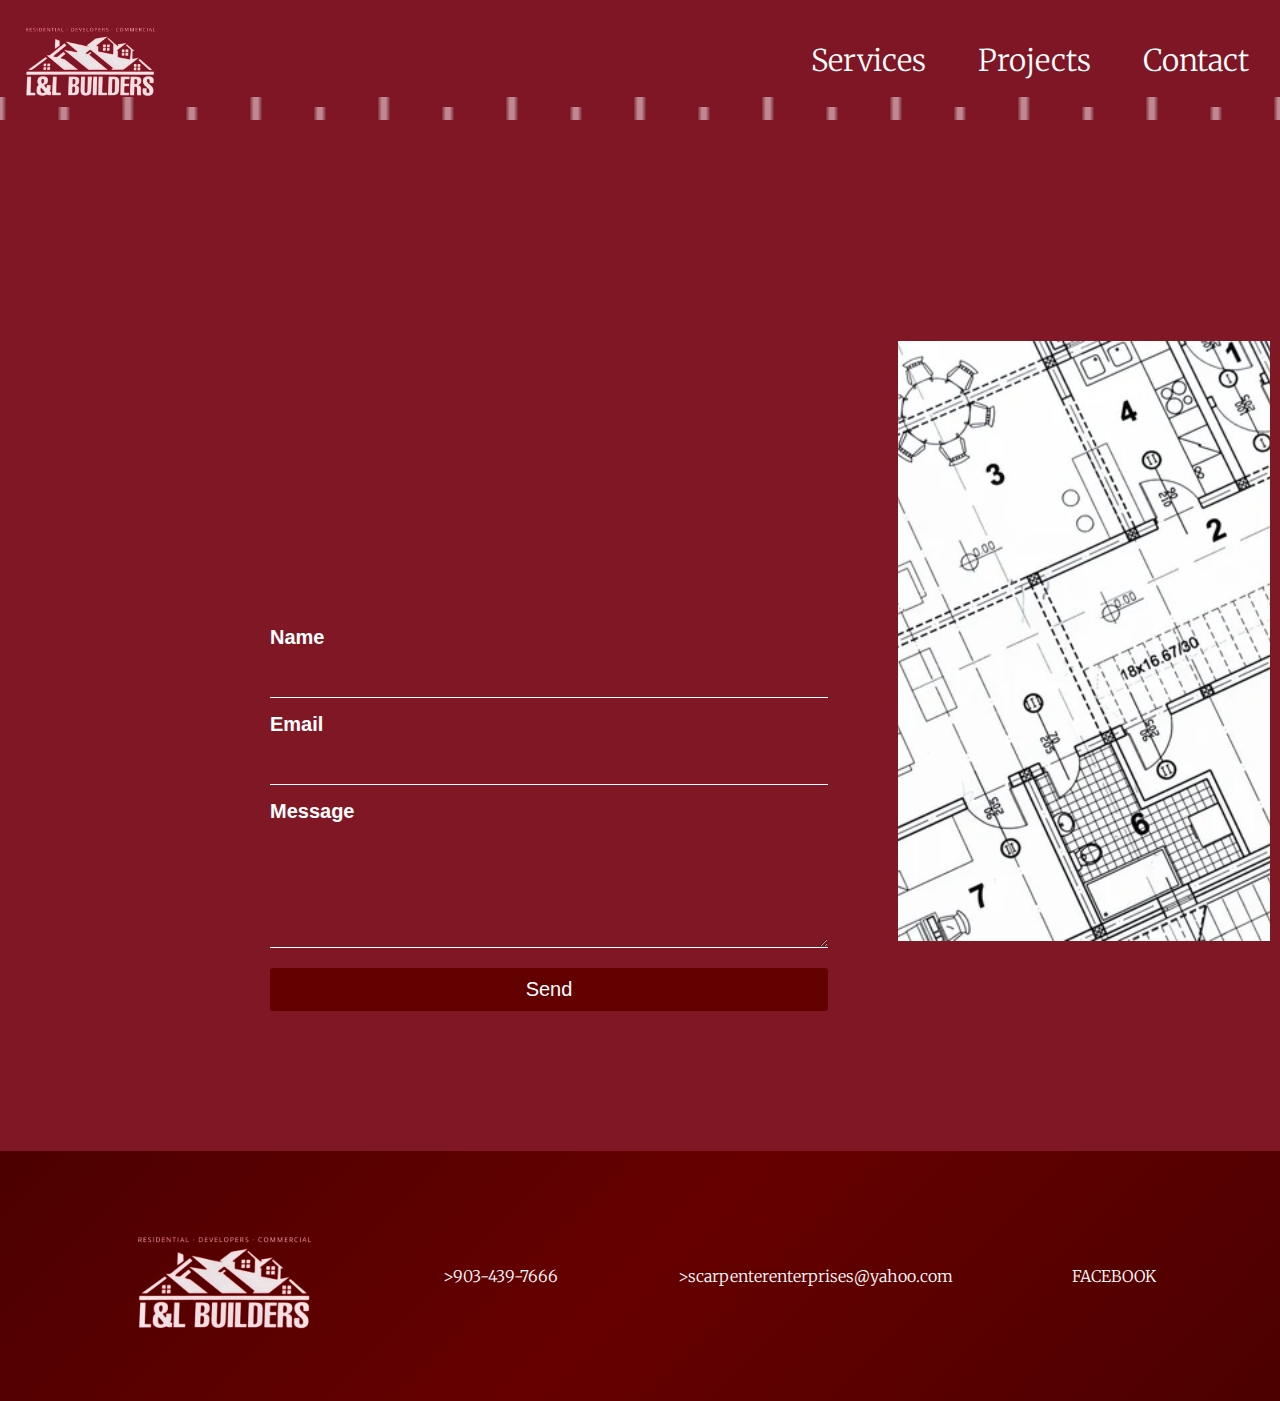
<file: form.html>
<!DOCTYPE html>
<html lang="en">
<head>
    <meta charset="UTF-8">
    <meta https-equiv="X-UA-Compatible" content="IE=edge">
    <meta name="viewport" content="width=device-width, initial-scale=1.0">
    <title>L&L BUILDERS</title>
    <link rel="stylesheet" href="css/style.css">
    <meta name="description" content="Your description here">
    <link rel="icon" href="images/new_ll_logo.png" type="image/x-icon" sizes="64x64">
</head>
<body>
    <header class="my-header">
        <a href="index.html">
            <img class="logo_image" src="images/new_ll_logo.png" alt="Logo" loading="lazy">
        </a>
        <nav>
            <a href="index.html" class="nav-link" data-img="images/tools.png" >Services</a>
            <a href="index.html" class="nav-link" data-img="images/edificio.png">Projects</a>
            <a href="index.html" class="nav-link" data-img="images/carta.png">Contact</a>
        </nav>
        <canvas id="myCanvas"></canvas>
    </header>



    <div class="container_form">
        <div class="form-wrapper">
            <h2 class="animated-title">
                <span class="title-word">Want</span>
                <span class="title-word">to</span>
                <span class="title-word">bring</span>
                <span class="title-word">your</span>
                <span class="title-word">project</span>
                <span class="title-word">to</span>
                <span class="title-word">life?</span>
                <br>
                <span class="title-word">Let's</span>
                <span class="title-word">talk</span>
                <span class="title-word">about</span>
                <span class="title-word">it.</span>
            </h2>          
            <form action="https://formsubmit.co/scarpenterenterprises@yahoo.com" method="POST">
            <label for="name">Name</label>
            <input type="text" id="name" name="name" required>
            <label for="email">Email</label>
            <input type="email" id="email" name="email" required>
            <label for="message">Message</label>
            <textarea id="message" name="message" rows="5" required></textarea>
            <button type="submit">Send</button>
          </form>
        </div>
        <div class="form_img"></div>
      </div>


    <footer>
        <img src="images/new_ll_logo.png" alt="Logo" width="200px" class="footer-logo" loading="lazy">
        <a href="https://wa.me/19034397666"><p>>903-439-7666</p></a>
        <a href="mailto:scarpenterenterprises@yahoo.com"><p>>scarpenterenterprises@yahoo.com</p></a>
        <a href=""><p>FACEBOOK</p></a>
    </footer>   

    <script src="script/animation.js"></script>
    <script src="script/canvas.js"></script>

</body>
</html>
</file>
<file: css/style.css>
@import url('https://fonts.googleapis.com/css2?family=Raleway:ital,wght@0,100..900;1,100..900&display=swap');
@import url('https://fonts.googleapis.com/css2?family=Merriweather:ital,wght@0,300;0,400;0,700;0,900;1,300;1,400;1,700;1,900&family=Raleway:ital,wght@0,801;1,801&display=swap');
@import url('https://fonts.googleapis.com/css2?family=IBM+Plex+Sans+Condensed:wght@700&family=Literata:ital,opsz,wght@0,7..72,200..900;1,7..72,200..900&family=Playfair+Display:ital,wght@0,400..900;1,400..900&family=Silkscreen&display=swap');
@import url('https://fonts.googleapis.com/css2?family=IBM+Plex+Sans+Condensed:wght@700&family=Lato:ital,wght@0,100;0,300;0,400;0,700;0,900;1,100;1,300;1,400;1,700;1,900&family=Literata:ital,opsz,wght@0,7..72,200..900;1,7..72,200..900&family=Playfair+Display:ital,wght@0,400..900;1,400..900&family=Silkscreen&display=swap');
@import url('https://fonts.googleapis.com/css2?family=IBM+Plex+Sans+Condensed:wght@700&family=Lato:ital,wght@0,100;0,300;0,400;0,700;0,900;1,100;1,300;1,400;1,700;1,900&family=Literata:ital,opsz,wght@0,7..72,200..900;1,7..72,200..900&family=Playfair+Display:ital,wght@0,400..900;1,400..900&family=Raleway:ital,wght@0,100..900;1,100..900&family=Silkscreen&display=swap');
@import url('https://fonts.googleapis.com/css2?family=Cormorant+Garamond:ital,wght@0,300;0,400;0,500;0,600;0,700;1,300;1,400;1,500;1,600;1,700&family=IBM+Plex+Sans+Condensed:wght@700&family=Lato:ital,wght@0,100;0,300;0,400;0,700;0,900;1,100;1,300;1,400;1,700;1,900&family=Literata:ital,opsz,wght@0,7..72,200..900;1,7..72,200..900&family=Playfair+Display:ital,wght@0,400..900;1,400..900&family=Raleway:ital,wght@0,100..900;1,100..900&family=Silkscreen&display=swap');


body {
    font-family: Arial, sans-serif;
    margin: 0;
    padding: 0;
    position: relative; /* Required for absolute positioning */
    background-color: rgb(127, 23, 37); ;

}



/*-----------------------------HEADER----------------------------------*/

header {
  background-color: rgba(127, 23, 37, 0.8); /* Semi-transparent black */
  color: white;
  padding: 20px 20px;
  height: 90px;
  display: flex;
  justify-content: space-between;
  align-items: center;
  position: relative; /* Required for absolute positioning */
  z-index: 1; /* Above other content */
  animation: slideInFromLeft 3s ease forwards; /* Apply animation on page load */
}

canvas {
  position: absolute;
  top: 87px;
  left: 0;
  right: 0;
  width: 100%;
  height: 50px; 
  transform: rotate(180deg);
  z-index: 4;
}

header img {
  width: 100px;
}

.image-scroll {
    width: 100%;
    height: 400px; 
    overflow: hidden; /* This is to ensure the image doesn't overflow */
    position: relative;
    background-color: red;
}

.slider {
  width: 100%;
  height: 1160px;
  overflow: hidden;
  position: relative;
  margin-top: -150px;
}

#sliderimage {
  position: absolute;
  left: 0;
  top: 0;
  width: 100%;
  opacity: 1;
  transition: opacity 1s ease; /* Smooth fade effect */
}

.phrase {
    position: absolute;
    top: 75%; /* Position the phrase in the middle vertically */
    left: -100%; /* Start the phrase off-screen to the left */
    color: rgba(255, 255, 255, 0.857);  /* Semi-transparent white color */
    font-size: 40px; /* Larger font size */
    text-align: center;
    width: 100%; /* Make the phrase span the entire width */
    z-index: 2; /* Ensure the phrase is above the image */
    animation: movePhrase 8s linear infinite, textDisappear 8s linear infinite; /* Move the phrase from left to right */
    
  }



  .phrase h1 {
    white-space: nowrap;
    
    
}

.phrase2 {
    position: absolute;
    top: 83%; /* Position the phrase in the middle vertically */
    left: -100%; /* Start the phrase off-screen to the left */
    color: rgba(255, 255, 255, 0.857);  /* Semi-transparent white color */
    font-size: 40px; /* Larger font size */
    text-align: center;
    width: 100%; /* Make the phrase span the entire width */
    z-index: 2; /* Ensure the phrase is above the image */
    animation: movePhraseLeft 8s linear infinite, textDisappear 8s linear infinite; /* Move the phrase from left to right and make it disappear */

  }

  .phrase2 h1 {
    white-space: nowrap;
    
    
}

.phrase3 {
    position: absolute;
    top: 89%; /* Position the phrase in the middle vertically */
    left: -100%; /* Start the phrase off-screen to the left */
    color: rgba(255, 255, 255, 0.857);  /* Semi-transparent white color */
    font-size: 40px; /* Larger font size */
    text-align: center;
    width: 100%; /* Make the phrase span the entire width */
    z-index: 2; /* Ensure the phrase is above the image */
    animation: movePhrase2 8s linear infinite, textDisappear 8s linear infinite; /* Move the phrase from left to right and make it disappear */

  }

  .phrase3 h1 {
    white-space: nowrap;
    
    
    
}

@keyframes textDisappear {
    0% {
      opacity: 1;
    }
    50% {
        opacity: 1;
      }
    100% {
      opacity: 0;
    }
  }

@keyframes movePhraseLeft {
0% {
    left: 100%; /* Start off-screen to the right */
    transform: translateX(50%);
}
25% {
    left: 30%; /* Move the phrase to the center of the page */
    transform: translateX(0%);
}
50% {
    left: 30%; /* Keep the phrase centered */
    transform: translateX(0%);
}
55% {
    left: 30%; /* Keep the phrase centered */
    transform: translateX(0%);
}
100% {
    left: 100%; /* Move the phrase off-screen to the left */
    transform: translateX(0%);
}
}

  
@keyframes movePhrase2 {
0% {
    transform: translateX(-100%);
}
25% {
    left: 22%; /* Move the phrase to the center of the page */
    transform: translateX(-50%);
}
55% {
    left: 22%; /* Keep the phrase centered */
    transform: translateX(-50%);
}
55% {
    left: 22%; /* Keep the phrase centered */
    transform: translateX(-50%);
}
150% {
    left: 100%; /* Move the phrase off-screen to the right */
    transform: translateX(-50%);
}
}

  
@keyframes movePhrase {
0% {
    transform: translateX(-100%);
}
25% {
    left: 43%; /* Move the phrase to the center of the page */
    transform: translateX(-50%);
}
50% {
    left: 43%; /* Keep the phrase centered */
    transform: translateX(-50%);
}
55% {
    left: 43%; /* Keep the phrase centered */
    transform: translateX(-50%);
}
150% {
    left: 100%; /* Move the phrase off-screen to the right */
    transform: translateX(-50%);
}
}



@keyframes slideIn {
    0% {
        transform: translateY(-100%);
        opacity: 0;
    }
    100% {
        transform: translateY(0);
        opacity: 1;
    }
}

@keyframes slideInFromLeft {
    0% {
        transform: translateX(-100%);
        opacity: 0;
    }
    100% {
        transform: translateX(0);
        opacity: 1;
    }
}


nav .nav-link {
    color: white;
}

nav a {
    text-decoration: none;
    margin-left: 20px;
    font-size: 18px; /* Larger font size */
    padding: 120px; /* Add padding around the text */
    transition: color 0.9s; /* Smooth color change on hover */
    position: relative; /* Required for absolute positioning of pseudo-element */
    animation: slideInFromLeft 5s ease forwards; /* Apply animation on page load */
    font-family: "Merriweather", serif;
    font-weight: 300;
    font-style: normal;
    font-size: 42px;
    
}

nav {
    display: flex;
    justify-content: space-between;
    align-items: center;
}


.nav-link {
    text-decoration: none;
    color: black;
    transition: color 0.3s; /* Smooth transition for color change */
}


.nav-link:hover {
    color: transparent; /* Change text color to transparent on hover */
    background-image: none; /* Remove background image on hover */
    background-repeat: no-repeat;
    background-size: cover;
}

.nav-link:hover::before {
    content: "";
    display: inline-block;
    background-image: url(''); /* Set background image to an empty image */
}


.my-header.restart-animation{
    animation: slideIn 2s ease forwards; /* Apply animation on page load */
}

header img {
    width: 220px;
    margin-top: 20px;
}

.logo_image {
    max-width: 100%; /* Set the maximum width for the logo */
    height: auto; /* Maintain aspect ratio */
}


/* -----------------------------------------ABOUT SECTION-------------------------------------------- */
#about {
    display: flex;
    justify-content: center; /* Center the content horizontally */
    align-items: center; /* Center the content vertically */
}

.about_img {
  margin-right: 400px; /* Add space between image and text */
  margin-top: 100px;
  margin-bottom: 100px;
  position: relative;
}

#personal-image {
  width: 450px !important;
  height: 700px !important;
  animation: leftToRight 3s forwards; /* Apply the slideIn animation */
}

@keyframes leftToRight {
  0% {
      transform: translateX(100%); /* Start off-screen to the left */
      opacity: 0; /* Start invisible */
  }
  100% {
      transform: translateX(100); /* Move to the center of the screen */
      opacity: 1; /* Fade in */
  }
}

.text {
    text-align: left; /* Align text to the left */
    margin-left: 200px;
    margin-right: 300px;
    margin-bottom: 100px;
}

.text h1 {
    font-size: 200px;
    margin-left: -200px;
    margin-top: -50px;
    overflow: hidden; /* Ensures the text doesn't overflow */
    border-right: 20px solid #b97837; /* Cursor effect */
    white-space: nowrap; /* Keeps the text on a single line */
    margin: 0 auto; /* Centers the element */
    font-family: monospace; /* Optional: Use a monospace font for a typewriter effect */
    font-family: "Playfair Display", serif;
    font-optical-sizing: auto;
    font-weight: 300;
    font-style: normal;
}

.typing-animation.animated {
    animation: typing 10s; /* Duration */
}


@keyframes typing {
    0% { width: 0; border-right-color: transparent; } /* Start with 0 width and transparent border */
    20%, 25% { width: 100%; border-right-color: #562121; } /* Expand to full width with first color */
    25%, 50% { border-right-color: #b46e3f; } /* Change to second color */
    50%, 75% { border-right-color: #b97837; } /* Change to third color */
    75%, 100% { width: 100%; border-right-color: transparent; } /* Collapse back to 0 width with transparent border */
}


.text h2 {
    font-family: "Lato", sans-serif;
    font-weight: 300;
    font-style: normal;
    opacity: 0;
    transform: translateY(20px);
    transition: opacity 10s, transform 10s;
    animation: fadeInUp 10s ease-in-out forwards;
    color: rgb(255, 255, 255);
}


.text p{
    font-family: "Cormorant Garamond", serif;
    font-weight: 700;
    font-style: normal;
    font-size: 22px;
    text-align: justify;
    word-spacing: 0.2em; /* Adjust as needed */
    color: rgb(255, 255, 255);
    transition: opacity 8s, transform 6s;
    animation: fadeInUp 8s ease-in-out forwards;
}

@keyframes fadeInUp {
    from {
        opacity: 0;
        transform: translateY(20px);
    }
    to {
        opacity: 1;
        transform: translateY(0);
    }
}





/* -----------------------------------------PROJECTS-------------------------------------------- */

.section_project{
    margin-top: 100px;
    margin-bottom: 300px;
}


.section_project h1 {
    color: white;
    text-align: center;
    font-size: 200px;
    opacity: 0; /* Initial opacity */
    transform: translateY(-50px); /* Initial position */
    transition: opacity 4s, transform 4s; /* Smooth transition */
    font-family: "Playfair Display", serif;
    font-optical-sizing: auto;
    font-weight: 300;
    font-style: normal;
    margin-top: -100px;
    border-bottom: 20px solid #b97837; /* Cursor effect */
}

.section_project.animate h1 {
    opacity: 1; /* Make the element fully opaque */
    transform: translateY(0); /* Move the element to its final position */
}

.entry {
    display: flex;
    align-items: center;
    flex-direction: column;
    position: relative;
    width: 300px;
    height: 400px;
    background: linear-gradient(45deg, #8B4513 0%, #8B4513 30%, #976029 30%, #704820 70%, #8B4513 70%, #8B4513 100%);
    margin: 1em;
    padding: 0.5em;
    border-radius: 10px;
    box-shadow: 4px 4px 5px 0px rgba(200, 54, 52, 0.817);
  }


  .entry img {
    width: 100%; /* Cover the entire width of the div */
    height: 100%; /* Cover the entire height of the div */
    object-fit: cover; /* Ensure the image covers the entire space without stretching */
    transition: filter 0.3s ease; /* Add a smooth transition */
  }
  
  /* Make all <img> tags turn black when hovered over 
  .entry img:hover {
    filter: grayscale(100%);
  }
  */

  .entry p {
    position: absolute;
    top: 50%;
    left: 50%;
    transform: translate(-50%, -50%);
    color: white;
    margin: 0;
    opacity: 0;
    transition: opacity 0.3s ease;
  }
  
  .entry:hover p {
    opacity: 1;
  }






  .container {
    width: 100%;
    overflow: hidden;
    position: relative;
  }
  
  .items {
    display: flex;
    align-items: center;
    width: fit-content;
    animation: carouselAnim 20s infinite alternate linear;
  }
  

  
  @media only screen and (max-width: 768px) {
    .items {
      animation: carouselAnim 15s infinite alternate linear;
    }
    
    @keyframes carouselAnim {
      from {
        transform: translate(0, 0);
      }
      to {
        transform: translate(calc(-160% + (2 * 300px)));
      }
    }
  }
  

  
  @keyframes carouselAnim {
    from {
      transform: translate(0, 0);
    }
    to {
      transform: translate(calc(-110% + (5 * 300px)));
    }
  }
  
  .container .faders {
    width: 100%;
    position: absolute;
    height: 100%;
  }
  
  .faders .right,
  .faders .left {
    background: linear-gradient(
      to right,
      rgb(221, 156, 102) 0%,
      rgba(168, 119, 55, 0.521) 100%
    );
    width: 7%;
    height: 100%;
    position: absolute;
    z-index: 200;
  }
  
  .right {
    right: 0;
    background: linear-gradient(
      to left,
      rgba(245, 245, 245, 1) 0%,
      rgba(255, 255, 255, 0) 100%
    );
  }
  



/* -----------------------------------------CONTACT-------------------------------------------- */

#contact {
    display: flex;
    flex-direction: column;
    padding: 20px;
    margin-top: -200px;
    margin-bottom: -20px;
    margin-top: -50px;
  }
  
  .contact_question,
  .contact_answer {
    text-align: center; /* Center align for smaller screens */
  }

  @keyframes slideInRight {
    0% {
      transform: translateX(100%);
      opacity: 0;
    }
    100% {
      transform: translateX(0);
      opacity: 1;
    }
  }


  .contact_answer{

    
    margin-right: -19px; /* Space between the question and the left border */
    background-color: #580d17;
    height: 300px;
    width: 200px;
    display: flex;
    align-items: center;

    font-family: "Playfair Display", serif;
    font-optical-sizing: auto;
    font-weight: 300;
    font-style: normal;
    font-size: 80px;
    opacity: 0; /* Initially hidden */
    transform: translateY(50px); /* Add vertical offset for sliding effect */
  }

  .contact_answer.animated{
    opacity: 1;
    transform: translateY(0);
    /* Optionally customize further animation styles here */
    animation: slideInRight 3s ease-out; /* Adjust animation duration and easing as needed */
  }

  @keyframes rotateAnimation {
    0% {
      transform: rotate(0deg);
    }
    100% {
      transform: rotate(5deg);
    }
  }

      .contact_answer img {
        margin-right: 20px; /* Adjust as needed */
        margin-left: 30px;
        margin-top: 20px;
        animation: rotateAnimation .5s linear infinite; /* Adjust the animation duration and timing function as needed */

    }

  .contact_answer h1 {
    margin: 0 10px 0 0; /* Adjust spacing between the image and text */
    color: white;

  }

  @keyframes slideIn {
    0% {
      transform: translateX(-100%);
      opacity: 0;
    }
    100% {
      transform: translateX(0);
      opacity: 1;
    }
  }

  .contact_question {
    font-family: "Playfair Display", serif;
    font-optical-sizing: auto;
    font-weight: 300;
    font-style: normal;
    font-size: 80px;
    text-align: left;
    margin-left: -19px; /* Space between the question and the left border */
    background-color: rgb(221, 206, 203);
    height: 300px;
    width: 200px;
    display: flex;
    align-items: center;
    flex: 1;
    opacity: 0; /* Initially hidden */
    transform: translateY(50px); /* Add vertical offset for sliding effect */
  }
  
  .contact_question.animated {
    opacity: 1;
    transform: translateY(0);
    /* Optionally customize further animation styles here */
    animation: slideIn 3s ease-out; /* Adjust animation duration and easing as needed */
  }




  
  @media (min-width: 768px) {
    #contact {
      flex-direction: row;
      justify-content: space-between;
      align-items: center;
    }
  
    .contact_question,
    .contact_answer {
      flex: 1;
      text-align: left; /* Left align for larger screens */
    }
  
    .contact_question {
      order: 1; /* Display question first on larger screens */
    }
  
    .contact_answer {
      order: 2; /* Display answer second on larger screens */
      text-align: right;
    }
  }
  
  /* -----------------------------------------WE SPECIALIZE SECTION-------------------------------------------- */

  .specialize {
    display: flex;
    justify-content: space-between;
    align-items: flex-start;
    margin-top: -200px;
    background-color: #AE2637;
  }
  
  .text_specialize h1 {
    font-size: 160px;
    text-align: left;
    margin-top: 50px;
    margin-left: -90px;
    font-family: "Playfair Display", serif;
    font-optical-sizing: auto;
    font-weight: 300;
    font-style: normal;
    color: white;
    border-left: 20px solid #b97837;
    overflow: hidden;
    white-space: nowrap;
  }
  
  .text_specialize.animated {
    animation: typing_specialize 10s;
  }

  @keyframes typing_specialize {
    0% { width: 0; border-left-color: transparent; margin-left: 100%; } /* Start with 0 width, text off-screen to the right */
    20%, 25% { width: 100%; border-left-color: #562121; margin-left: 0; } /* Expand to full width with first color, text on-screen */
    25%, 50% { border-left-color: #b46e3f; } /* Change to second color */
    50%, 75% { border-left-color: #b97837; } /* Change to third color */
    75%, 100% { width: 100%; border-left-color: transparent; } /* Collapse back to 0 width with transparent border, text on-screen */
}
  
  .left-specialize {
    flex: 1;
    margin-left: 100px;
    margin-bottom: 100px;
    margin-top: 100px;
  }
  
  .specialize_img img {
    width: 700px;
    height: 600px;
  }
  
  .right-specialize {
    flex: 1;
    display: flex;
    flex-direction: column;
    align-items: flex-start;
  }
  
  .text_specialize {
    order: -1;
  }
  
  .icons_specialize {
    display: grid;
    grid-template-columns: repeat(2, 1fr);
    gap: 150px;
    width: 770px;
    text-align: center;
    justify-content: center;
    transition: opacity 8s, transform 6s;
    animation: fadeInUp 8s ease-in-out forwards;
    margin-top: -70px;
  }
  
  .icon_container {
    display: flex;
    flex-direction: column;
    align-items: center;
  }
  
  .icon_container p {
    color: white;
  }
  
  .icon_container img {
    width: 80px;
    height: 80px;
    margin-top: -50px;
  }
  
  .icon_container:not(:last-child)::after {
    content: "";
    display: inline-block;
    width: 20px;
  }
  
 /*--------------------------------WE SPECIALIZE RESPONSIVE-------------------------------------------*/
/* Media queries for responsiveness */
@media only screen and (max-width: 1024px) {
  .specialize {
    flex-direction: column;
    align-items: center;
    margin-top: 0;
    height: 1200px;
  }

  .text_specialize h1 {
    font-size: 100px;
    margin-left: 50px;
    margin-top: 10px;
    text-align: center;
    justify-content: center;
  }

  .text_specialize.animated {
    animation: typing_specialize 10s;
  }
  
  .text_specialize{
    margin-bottom: 70px;
  }

  .left-specialize {
    margin: 20px;
  }

  .specialize_img img {
    width: 100%;
    height: auto;
  }

  .icons_specialize {
    width: 100%;
    gap: 70px;
  }
}

@media only screen and (max-width: 768px) {

  body{
    width: 400px;
  }

  .specialize{
    height: 1200px;
  }


  .text_specialize h1 {
    font-size: 60px;
    margin-right: 50px;
    margin-top: -80px;
  }

  .text_specialize{
    margin-top: -200px;
  }

  .icons_specialize {
    grid-template-columns: 1fr;
    margin-top: 10px;
  }
}



/* -----------------------------------------FOOTER-------------------------------------------- */
footer {
  background: linear-gradient(135deg, #4c0000, #660000, #4c0000); /* Mahogany Wood */
  color: white;
  padding: 10px 5vw; /* Use viewport width for responsive padding */
  display: flex;
  flex-wrap: wrap; /* Allow items to wrap to the next line */
  justify-content: space-around; /* Evenly distribute items */
  align-items: center;
  width: 90%; /* Full width */
  bottom: 0;
  font-family: "Merriweather", serif;
  font-weight: 300;
  font-style: normal;
}

footer a{
    text-decoration: none;
    color: white; /* Default color */
}

a:hover,
a:active {
  color: rgb(171, 173, 27); /* Change color on hover or touch */
}

.footer-logo {
  width: 200px;
  margin-top: 30px;
}

.contact-info {
  display: flex;
  flex-direction: column;
  align-items: center;
}


 /*--------------------------------FORM RESPONSIVE-------------------------------------------*/
 .container_form {
  width: 100%;
  display: flex;
  flex-direction: row; /* Change flex direction to row */
  align-items: center;
  padding-top: 50px;
}

.form-wrapper {
  width:60%;
  max-width: 600px; /* Set a maximum width for the form */
  padding: 70px;
  font-size: 20px;
  margin-bottom: 70px; /* Add margin to create space between form and image */
  margin-left: 200px; /* Add margin to the left */
}

/*h2 {
  text-align: center;
  margin-bottom: 20px;
  font-size: 45px;
  color: white;
  margin-top: -100px;
  text-align: left;
  padding-bottom: 100px;
} */

.animated-title {
  position: relative;
  perspective: 400px;
  padding-left: 17px;
  font-family: Arial;
  font-weight: bold;
  font-size: 52px;
  text-transform: uppercase;
  color: white;
}

.animated-title:before {
  content: '';
  display: block;
  position: absolute;
  height: 100%;
  width: 6px;
  background: lightcoral; /* Changed to a similar color */
  top: 0;
  left: 0;
  opacity: 0;
  transform: translateX(-150px);
  animation: title-border-slide-in 4s ease-out forwards;
}

.animated-title .title-word {
  opacity: 0;
  transform-origin: bottom center;
  transform: rotateX(-90deg);
}

.animated-title .title-word:nth-child(1) {
  animation: roll-in 0.5s 0s cubic-bezier(0.42, 0, 0.58, 1) forwards;
}

.animated-title .title-word:nth-child(2) {
  animation: roll-in 0.5s 0.3s cubic-bezier(0.42, 0, 0.58, 1) forwards;
}

.animated-title .title-word:nth-child(3) {
  animation: roll-in 0.5s 0.6s cubic-bezier(0.42, 0, 0.58, 1) forwards;
}

.animated-title .title-word:nth-child(4) {
  animation: roll-in 0.5s 0.9s cubic-bezier(0.42, 0, 0.58, 1) forwards;
}

.animated-title .title-word:nth-child(5) {
  animation: roll-in 0.5s 1.2s cubic-bezier(0.42, 0, 0.58, 1) forwards;
}

.animated-title .title-word:nth-child(6) {
  animation: roll-in 0.5s 1.5s cubic-bezier(0.42, 0, 0.58, 1) forwards;
}

.animated-title .title-word:nth-child(7) {
  animation: roll-in 0.5s 1.8s cubic-bezier(0.42, 0, 0.58, 1) forwards;
}

.animated-title .title-word:nth-child(8) {
  animation: roll-in 0.5s 2.1s cubic-bezier(0.42, 0, 0.58, 1) forwards;
}

.animated-title .title-word:nth-child(9) {
  animation: roll-in 0.5s 2.4s cubic-bezier(0.42, 0, 0.58, 1) forwards;
}

.animated-title .title-word:nth-child(10) {
  animation: roll-in 0.5s 2.7s cubic-bezier(0.42, 0, 0.58, 1) forwards;
}

.animated-title .title-word:nth-child(11) {
  animation: roll-in 0.5s 3.0s cubic-bezier(0.42, 0, 0.58, 1) forwards;
}

.animated-title .title-word:nth-child(12) {
  animation: roll-in 0.5s 3.3s cubic-bezier(0.42, 0, 0.58, 1) forwards;
}

@keyframes title-border-slide-in {
  0% {
      transform: translateX(-150px);
      opacity: 0;
  }
  100% {
      transform: translateX(0);
      opacity: 1;
  }
}

@keyframes roll-in {
  0% {
      transform: rotateX(-90deg);
      opacity: 1;
  }
  100% {
      transform: rotateX(0deg);
      opacity: 1;
  }
}

label {
  display: block;
  margin-bottom: 5px;
  font-weight: bold;
  color: #333;
}

/* Remove borders except bottom */
input, textarea {
  width: 100%;
  padding: 10px;
  background-color: #7F1725;
  border: 1px solid white; /* Sets the border to be transparent */
  border-top: none; /* Removes the top border */
  border-left: none; /* Removes the left border */
  border-right: none; /* Removes the right border */
  box-sizing: border-box;
  margin-bottom: 15px;
  /* Remove default outline on focus */
  outline: none;
  color: white;
  font-size: 20px;
}



form label{
  color: white;
}

textarea {
  height: 120px;
}

button {
  display: block;
  width: 100%;
  padding: 10px 20px;
  background-color: #630000;
  color: #fff;
  border: none;
  border-radius: 3px;
  cursor: pointer;
  transition: all 0.3s ease-in-out;
  font-size: 20px;
}

button:hover {
  background-color: #fff;
  color: black;
}

button:active {
  transform: scale(0.95);
}

.form_img{
  width: 40%;
  height: 600px;
  background-image: url('../images/depositphotos_3696181-stock-photo-closeup-of-architectural-project.jpg');
  background-size: cover;
  background-position: center;
  margin-right: 10px;
  margin-top: 10px;
  margin-bottom: 50px;
}







/* Media query for tablets */
@media (max-width: 1440px) {
    .my-header {
        padding: 15px; /* Adjust padding for tablets */
    }

    .logo_image {
        max-width: 150px; /* Adjust logo size for tablets */
    }

    .nav-link {
        font-size: 30px; /* Adjust font size for tablets */
        padding: 8px 16px; /* Adjust padding for tablets */
        margin-left: 20px;
    }

    canvas {
        position: absolute;
        top: 77px;
        left: 0;
        right: 0;
        width: 100%;
        height: 50px; 
        transform: rotate(180deg);
        z-index: 4;
      }
      
      .nav-link img{
        width: 40px !important; 
        height: 40px !important; 
        opacity: 1; 
        transition: opacity 0.4s ease-in-out 0s; 
        display: block; 
        position: absolute; 
        top: 8px !important; 
        left: 50%; 
        transform: translate(-50%, -50%);
      }
}

/* Media query for smaller screens (phone) */
@media (max-width: 700px) {

 

  /*--------------------------------HEADER RESPONSIVE-------------------------------------------*/

    .my-header {
        padding: 10px; /* Adjust padding for smaller screens */
    }

    .logo_image {
        max-width: 80px; /* Adjust logo size for smaller screens */
    }

    .nav-link {
        font-size: 16px; /* Adjust font size for smaller screens */
        padding: 3px 6px; /* Adjust padding for smaller screens */
    }

    canvas {
        position: absolute;
        top: 47px;
        left: 0;
        right: 0;
        width: 100%;
        height: 50px; 
        transform: rotate(180deg);
        z-index: 4;
      }

      header {
        padding: 5px 5px;
        height: 70px;
    }

    .nav-link img{
        width: 25px !important; 
        height: 25px !important; 
        opacity: 1; 
        transition: opacity 0.4s ease-in-out 0s; 
        display: block; 
        position: absolute; 
        top: -8px !important; 
        left: 50%; 
        transform: translate(-50%, -50%);
      }

      #sliderimage {
        position: absolute;
        left: 0;
        top: 0;
        margin-top: 150px;
        width: 100%;
        opacity: 1;
        transition: opacity 1s ease; /* Smooth fade effect */
      }

      .phrase {
        position: absolute;
        top: 31%; /* Position the phrase in the middle vertically */
        font-size: 8px; /* Larger font size */
      }
    
      .phrase h1 {
        white-space: nowrap;
    }
    
    .phrase2 {
        position: absolute;
        top: 34%; /* Position the phrase in the middle vertically */
        color: rgba(255, 255, 255, 0.857);  /* Semi-transparent white color */
        font-size: 8px; /* Larger font size */
    
      }
    
      .phrase2 h1 {
        white-space: nowrap;
    }
    
    .phrase3 {
        position: absolute;
        top: 36%; /* Position the phrase in the middle vertically */
    color: rgba(255, 255, 255, 0.857);  /* Semi-transparent white color */
        font-size: 8px; /* Larger font size */
        text-align: center;
      }
    
      .phrase3 h1 {
        white-space: nowrap;
    }

      /*--------------------------------HEADER RESPONSIVE END-------------------------------------------*/


      /*--------------------------------ABOUT RESPONSIVE START-------------------------------------------*/


        #about {
            flex-direction: column; /* Stack items vertically */
            align-items: center; /* Center items horizontally */
            margin-top: -727px;
        }

    
        .text {
            text-align: center; /* Center text */
            margin: 20px; /* Adjust margin */
        }
    
        .text h1 {
            font-size: 50px; /* Adjust font size */
            margin-left: 0; /* Remove negative margin */
            margin-top: 0; /* Remove negative margin */

            white-space: normal; /* Allow text to wrap */
        }
    
        .typing-animation.animated {
            animation: typing 5s; /* Shorten duration for smaller screens */
        }
    
        .text h2 {
            opacity: 1; /* Show immediately without animation */
            transform: translateY(0); /* Reset transform */
            transition: opacity 1s, transform 1s; /* Shorten transition duration */
        }
    
        .text p {
            font-size: 18px; /* Adjust font size */
            transition: opacity 1s, transform 1s; /* Shorten transition duration */

        }
        
        .about_img{

          margin-right: 0px !important; /* Add space between image and text */
          margin-top: 0px !important;
          margin-bottom: 30px;
        }

        #personal-image{
          width: 300px !important;
          height: 400px !important;
        }


        /*--------------------------------ABOUT RESPONSIVE END-------------------------------------------*/

        /*--------------------------------PROJECT RESPONSIVE START-------------------------------------------*/

        .section_project {
          margin-top: 120px; /* Adjust top margin for smaller screens */
          margin-bottom: 20px; /* Adjust bottom margin for smaller screens */
      }
  
      .section_project h1 {
          font-size: 50px; /* Adjust font size for smaller screens */
      }
  
      .entry {
          width: 200px; /* Adjust width for smaller screens */
          height: 300px; /* Adjust height for smaller screens */
      }


      /*--------------------------------PROJECT RESPONSIVE END-------------------------------------------*/

      /*--------------------------------CONTACT RESPONSIVE START-------------------------------------------*/
      #contact {
        padding: 10px; /* Adjust padding for smaller screens */
        margin-top: -100px; /* Adjust top margin for smaller screens */
        margin-bottom: -10px; /* Adjust bottom margin for smaller screens */
    }

    .contact_question,
    .contact_answer {
        text-align: center; /* Center align for smaller screens */
        margin-left: 0; /* Remove left margin */
        margin-right: 0; /* Remove right margin */
    }

    .contact_question,
    .contact_answer {
        font-size: 40px; /* Adjust font size for smaller screens */
        height: 200px; /* Adjust height for smaller screens */
        width: 100%; /* Make the elements span the full width */

    }

    .contact_answer img {
        margin-right: 10px; /* Adjust margin for smaller screens */
        margin-left: 10px; /* Adjust margin for smaller screens */
        margin-top: 10px; /* Adjust margin for smaller screens */
    }

    .contact_answer h1 {
        margin: 0; /* Remove margin */
    }

      /*--------------------------------CONTACT RESPONSIVE END-------------------------------------------*/


      .footer-logo{
        width: 150px;
        height: 150px;
      }

      /*--------------------------------FORM-------------------------------------------*/

      .form-wrapper{
        margin-top: -100px;
      }

      .form-wrapper {
        margin-left: 5px; /* Add margin to the left */
      }

      .container_form {
        display: flex;
        flex-direction: column; /* Change flex direction to row */
      }
      


      .form_img{
        width: 300px;
        height: 600px;
        margin-bottom: 100px;
        margin-top: 10px;
      }
   }
</file>
